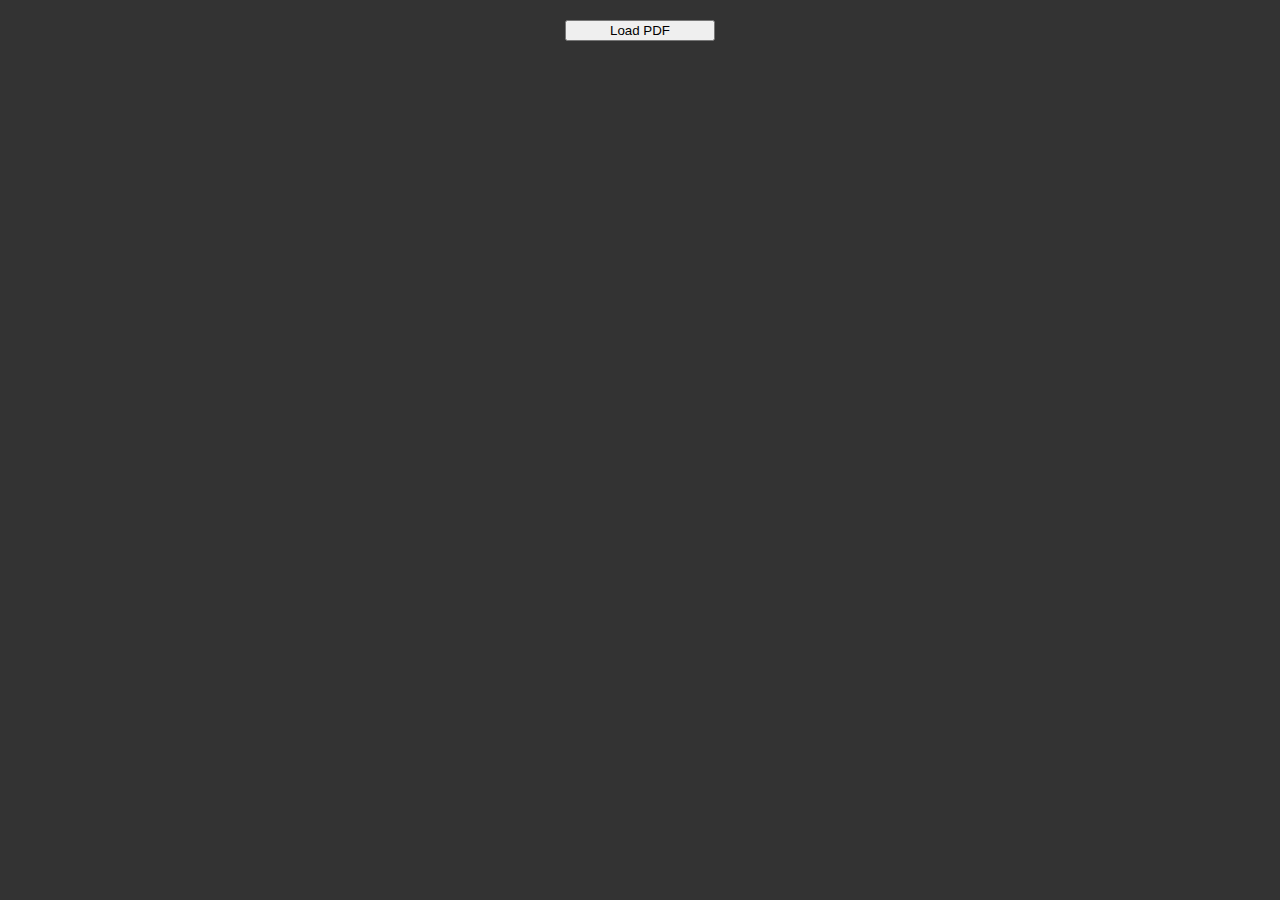
<file: pdf-loading.html>
<!DOCTYPE html>
<html>
<head>
<meta http-equiv="Content-Type" content="text/html; charset=UTF-8" />
<meta name="viewport" content="width=device-width, initial-scale = 1.0, maximum-scale = 1.0, user-scalable=no">
<link rel="stylesheet" href="css/style.css">
<script src="https://ajax.googleapis.com/ajax/libs/jquery/2.2.4/jquery.min.js"></script>
<script src="js/pdf.js"></script>
<script src="js/pdf.worker.js"></script>
</head>

<body>

<button id="load-button">Load PDF</button>

<div id="pdf-main-container">
	<div id="pdf-loader">
		<div id="pdf-loading-bar"><div id="pdf-loading-completed"></div></div>
	</div>
	<div id="pdf-contents">
		<div id="pdf-meta">
			<div id="pdf-buttons">
				<button id="pdf-prev">Previous</button>
				<button id="pdf-next">Next</button>
			</div>
			<div id="page-count-container">Page <div id="pdf-current-page"></div> of <div id="pdf-total-pages"></div></div>
		</div>
		<canvas id="pdf-canvas" width="400"></canvas>
		<div id="page-loader">Loading page ...</div>
		<a id="download-image" href="#">Download JPG</a>
	</div>
</div>
<script>
	var __PDF_DOC,
  __CURRENT_PAGE,
  __TOTAL_PAGES,
  __PAGE_RENDERING_IN_PROGRESS = 0,
  __CANVAS = $("#pdf-canvas").get(0),
  __CANVAS_CTX = __CANVAS.getContext("2d");

  function showPDF(pdf_url) {
  $("#load-button").hide();
  $("#pdf-loader").show();

  PDFJS.getDocument({ url: pdf_url }, false, null, function(progress) {
    var percent_loaded = (progress.loaded / progress.total) * 100;

    $("#pdf-loading-completed").css("width", percent_loaded + "%");
  })
    .then(function(pdf_doc) {
      __PDF_DOC = pdf_doc;
      __TOTAL_PAGES = __PDF_DOC.numPages;

      // Hide the pdf loader and show pdf container in HTML
      $("#pdf-loader").hide();
      $("#pdf-contents").show();
      $("#pdf-total-pages").text(__TOTAL_PAGES);

      // Show the first page
      showPage(1);
    })
    .catch(function(error) {
      // If error re-show the upload button
      $("#pdf-loader").hide();
      $("#load-button").show();

      alert(error.message);
    });
}

function showPage(page_no) {
  __PAGE_RENDERING_IN_PROGRESS = 1;
  __CURRENT_PAGE = page_no;

  // Disable Prev & Next buttons while page is being loaded
  $("#pdf-next, #pdf-prev").attr("disabled", "disabled");

  // While page is being rendered hide the canvas and show a loading message
  $("#pdf-canvas").hide();
  $("#page-loader").show();
  $("#download-image").hide();

  // Update current page in HTML
  $("#pdf-current-page").text(page_no);

  // Fetch the page
  __PDF_DOC.getPage(page_no).then(function(page) {
    // As the canvas is of a fixed width we need to set the scale of the viewport accordingly
    var scale_required = __CANVAS.width / page.getViewport(1).width;

    // Get viewport of the page at required scale
    var viewport = page.getViewport(scale_required);

    // Set canvas height
    __CANVAS.height = viewport.height;

    var renderContext = {
      canvasContext: __CANVAS_CTX,
      viewport: viewport
    };

    // Render the page contents in the canvas
    page.render(renderContext).then(function() {
      __PAGE_RENDERING_IN_PROGRESS = 0;

      // Re-enable Prev & Next buttons
      $("#pdf-next, #pdf-prev").removeAttr("disabled");

      // Show the canvas and hide the page loader
      $("#pdf-canvas").show();
      $("#page-loader").hide();
      $("#download-image").show();
    });
  });
}

//Custom get pdf file
$("#load-button").on("click", function() {
  $.ajax({
    url: "pdf/pdfurl-guide.pdf",
    method: "GET",
    xhrFields: {
      responseType: "blob"
    },
    success: function(data) {
      var url = window.URL.createObjectURL(data);
      showPDF(url);
    }
  });
});

// Previous page of the PDF
$("#pdf-prev").on("click", function() {
  if (__CURRENT_PAGE != 1) showPage(--__CURRENT_PAGE);
});

// Next page of the PDF
$("#pdf-next").on("click", function() {
  if (__CURRENT_PAGE != __TOTAL_PAGES) showPage(++__CURRENT_PAGE);
});

// Download button
$("#download-image").on("click", function() {
  $(this)
    .attr("href", __CANVAS.toDataURL())
    .attr("download", "page.jpg");
});

</script>
</body>
</html>
</file>
<file: css/style.css>
body {
  background: #333 url(http://php.net/images/bg-texture-00.svg);
  font-family: 'Sriracha', cursive;
}

#ajaxSpinnerImage {
  display: none;
}

#load-button {
  width: 150px;
  display: block;
  margin: 20px auto;
}

#pdf-main-container {
  width: 100%;
  margin: 20px auto;
  text-align: center;
}

#pdf-loader {
  display: none;
}

#pdf-loading-bar {
  width: 150px;
  margin: 0 auto;
  border: 1px solid #cccccc;
  padding: 5px;
  height: 30px;
}

#pdf-loading-completed {
  display: inline-block;
  background-color: #2980b9;
  height: 100%;
}

#pdf-contents {
  display: none;
}

#pdf-meta {
  overflow: hidden;
  margin: 0 0 10px 0;
}

#pdf-buttons {
  float: left;
}

#page-count-container {
  margin-top: 1rem;
}

#pdf-current-page {
  display: inline;
}

#pdf-total-pages {
  display: inline;
}

#pdf-canvas {
  border: 1px solid rgba(0, 0, 0, 0.2);
  -webkit-box-sizing: border-box;
  box-sizing: border-box;
}

#page-loader {
  height: 100px;
  line-height: 100px;
  text-align: center;
  display: none;
  color: #999999;
  font-size: 13px;
}

#download-image {
  width: 150px;
  display: block;
  margin: 20px auto 0 auto;
  font-size: 13px;
  text-align: center;
}

.box-left,
.box-right {
  display: inline-block;
}

.box-input {
  width: 100%;
  margin: auto;
}

.form-group {
  text-align: -webkit-center;
}

.form-control {
  width: 20%;
  text-align: center;
}
</file>
